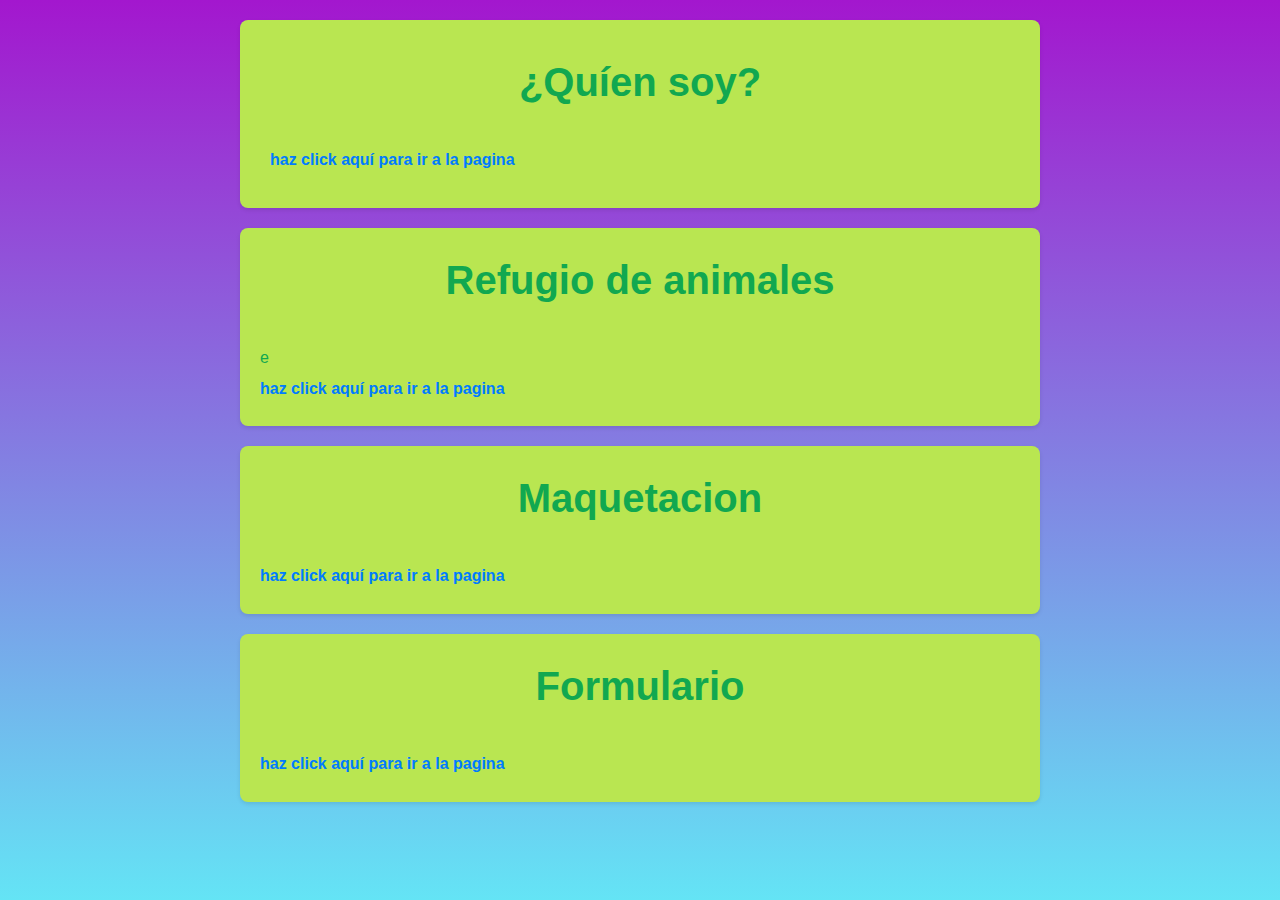
<file: index.html>
<!DOCTYPE html>
<html lang="es">
<head>
    <meta charset="UTF-8">
    <meta name="viewport" content="width=device-width, initial-scale=1.0">
    <title>Página con Índice Mejorado</title>
<link rel="stylesheet" href="/CSS/style.css">
</head>
<body>
    <div class="container">
        <div class="index">
            <h2>¿Quíen soy?</h2>
            <a href="/quien soy/index1.html">haz click aquí para ir a la pagina</a>
        </div>

        <div class="section" id="section1">
            <h2>Refugio de animales</h2>e
            <a href="/Refugio y Carrusel/index2.html">haz click aquí para ir a la pagina</a>          
        </div>

        <div class="section" id="section2">
            <h2>Maquetacion</h2>
            <a href="/Maquetacion/index3.html">haz click aquí para ir a la pagina</a>            
        </div>

        <div class="section" id="section3">
            <h2>Formulario</h2>
            <a href="/formulario/index4.html">haz click aquí para ir a la pagina</a>
        
    </div>
</body>
</html>
</file>
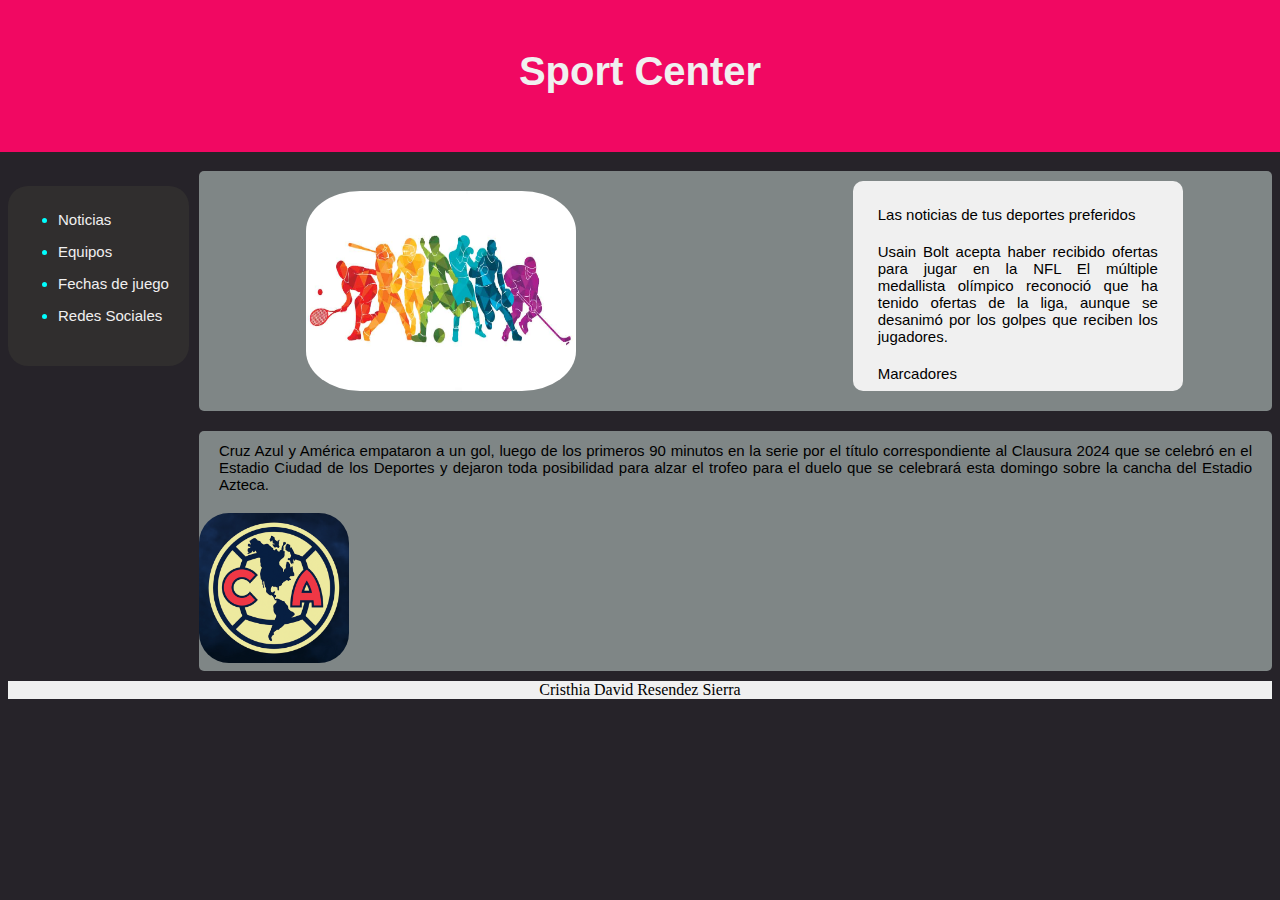
<file: Maquetacion/index3.html>
<!DOCTYPE html>
<html lang="en">
<head>
    <meta charset="UTF-8">
    <meta name="viewport" content="width=device-width, initial-scale=1.0">
    <link rel="stylesheet" href="/Maquetacion/CSS/style3.css">
    <title>Document</title>
</head>
<body>
    <header class="header_main">
            <h1> Sport Center</h1> 
    </header>

    <main class="main-principal">
        <section class="cont-nav">
            <nav>  
                <ul>
                    <li><a href="#">Noticias</a></li>
                    <p><a href="#"></a></p>
                    <li><a href="#">Equipos</a></li>
                    <p><a href="#"></a></p>
                    <li><a href="#">Fechas de juego</a></li>
                    <p><a href="#"></a></p>
                    <li><a href="#">Redes Sociales</a></li>
            
                </ul>
            </nav>
        </section>
        <section class="cont-sec">
            <div class="section1">
                <article class="art1">
                    <img src="DEp.jpg" alt="">
                </article>
                <div class="cont-aside">
                    <aside>
                        <p>Las noticias de tus deportes preferidos</p>
                        <p>Usain Bolt acepta haber recibido ofertas para jugar en la NFL
                            El múltiple medallista olímpico reconoció que ha tenido ofertas de la liga, aunque se desanimó por los golpes que reciben los jugadores.</p>
                    </aside>
                    <aside>
                        <p>Marcadores</p>

                    </aside>
                </div>
                
            </div>
            <div class="section2">
                <aside>
                <p>Cruz Azul y América empataron a un gol, luego de los primeros 90 minutos en la serie por el título correspondiente al Clausura 2024 que se celebró en el Estadio Ciudad de los Deportes y dejaron toda posibilidad para alzar el trofeo para el duelo que se celebrará esta domingo sobre la cancha del Estadio Azteca.</p>
                </aside>
                <div>
                <img src="Ame.png" alt="">
                
                </div>
                
            </div>
            
        </section>
        
    </main>

    <div class="ftr-inf">
        <footer>
            Cristhia David Resendez Sierra
        </footer>
    </div>
    

    
</body>
</html>
</file>
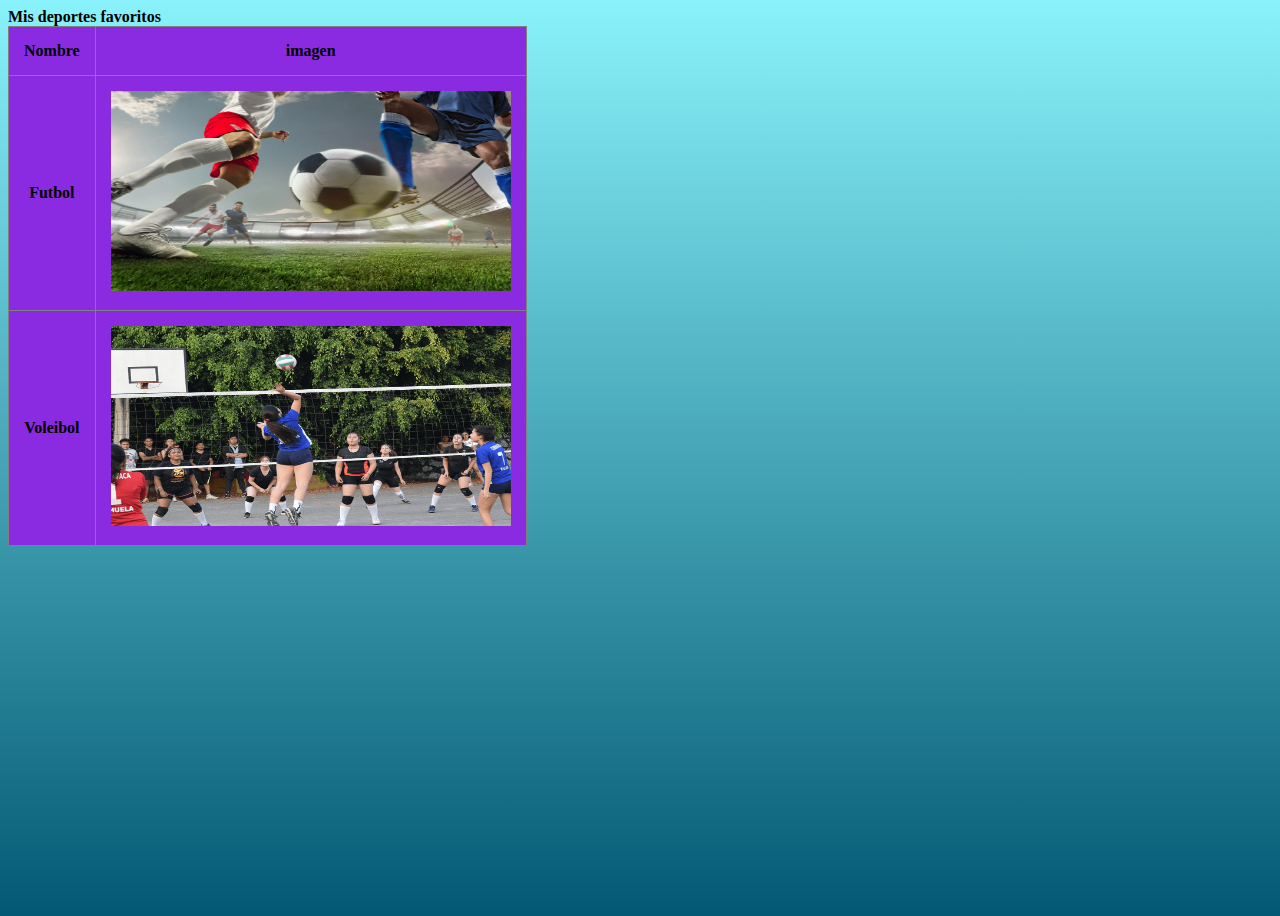
<file: quien soy/Deportes.html>
<!DOCTYPE html>
<html lang="en">
<head>
    <meta charset="UTF-8">
    <meta name="viewport" content="width=device-width, initial-scale=1.0">
    <link rel="stylesheet" href="/quien soy/CSS/style1.css">
    <title>Deportes</title>

    <!--Con la Etiqueta Style se puede hacer uso de CSS-->
    
</head>
<body>
    <!--Este es el título central-->
   <b >
    Mis deportes favoritos
   </b>

    <table>
      <tr>
        <th>Nombre</th>
        
        

        <th>imagen</th>
      </tr>
      <tr>
        <th>Futbol</th>
        
        <th> <img src="futbol.webp" height="200" width="400"></th>
      </tr>
      <tr>
        <th>Voleibol</th>
        
        <th> <img src="voli.png" height="200" width="400"></th>
      </tr>
    </table>

</body>
</html>
</file>
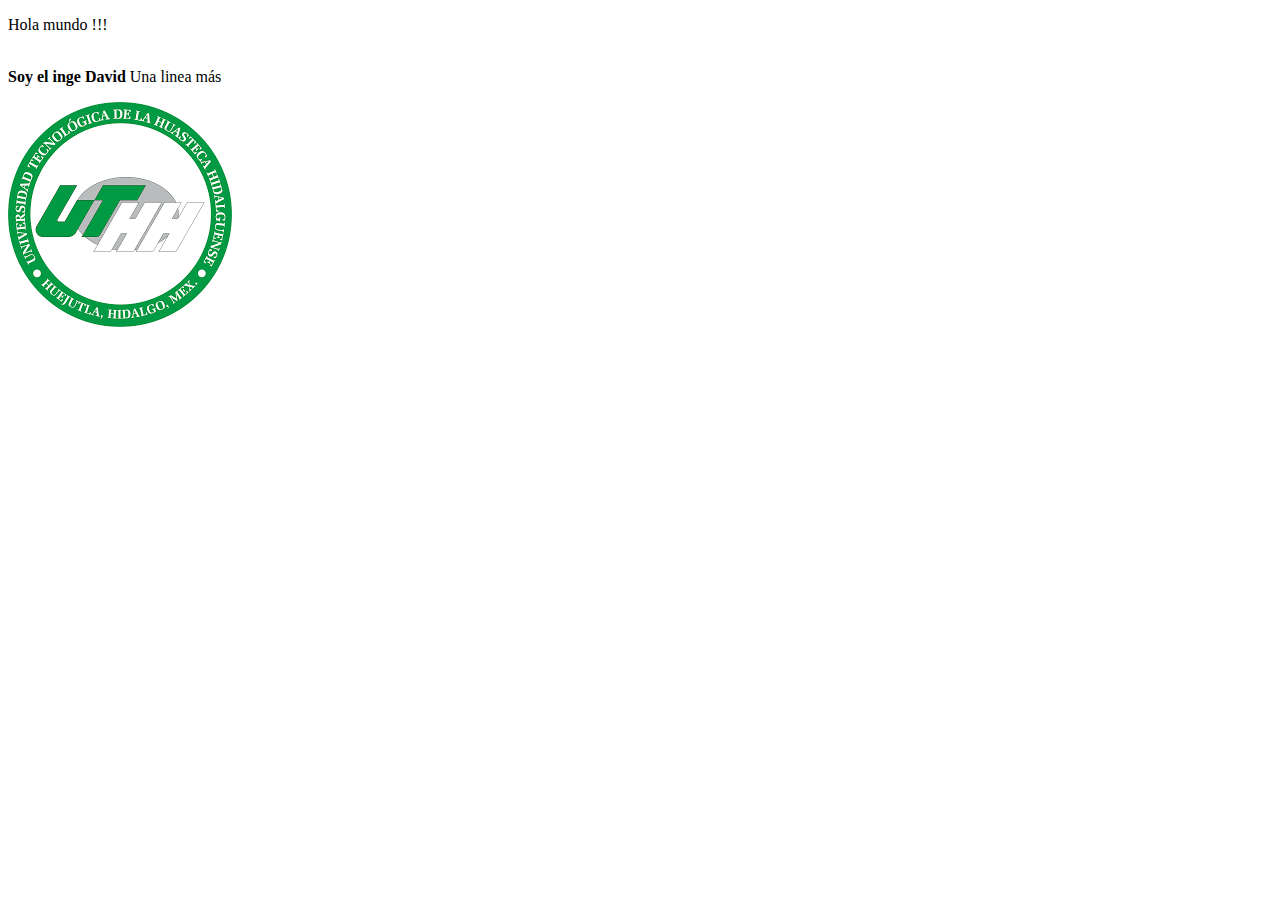
<file: quien soy/ejemplo01.html>
<!DOCTYPE html>
<html lang="es">
<head>
    <meta charset="UTF-8">
    <meta name="viewport" content="width=device-width, initial-scale=1.0">
    <title>Practica uno</title>
</head>
<body>
   <p>Hola mundo !!!</p>
   <br>
   <b>Soy el inge David</b> 
    Una linea más
    <p><img src="[data-uri]" </p>
</body>
</html>
</file>
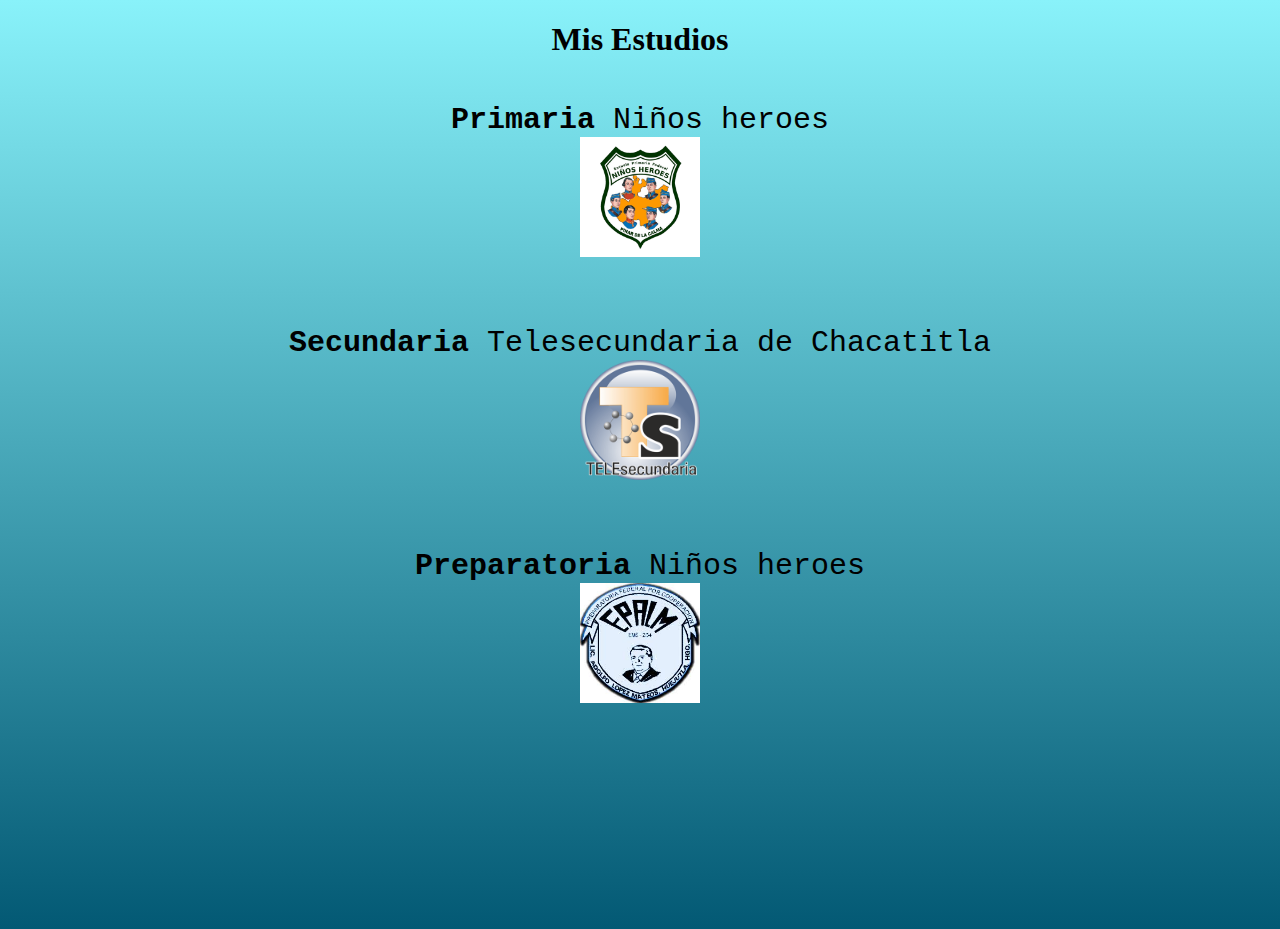
<file: quien soy/Estudios.html>
<!DOCTYPE html>
<html lang="en">
<head>
    <meta charset="UTF-8">
    <meta name="viewport" content="width=device-width, initial-scale=1.0">
    <link rel="stylesheet" href="/quien soy/CSS/style1.css">
    <title>Metas</title>
</head>
<body>
 <h1>
        Mis Estudios
       </h1>
    <p> <b>Primaria</b> Niños heroes <br> <img src="Niños heroes.png" width="120"></p>
    <p> <b>Secundaria</b> Telesecundaria de Chacatitla <br> <img src="Telesecundaria.png" width="120"></p>
    <p> <b>Preparatoria</b> Niños heroes <br> <img src="epalm.jpeg" width="120"></p>
   
    
</body>
</html>
        
    </table>

</body>
</html>
</file>
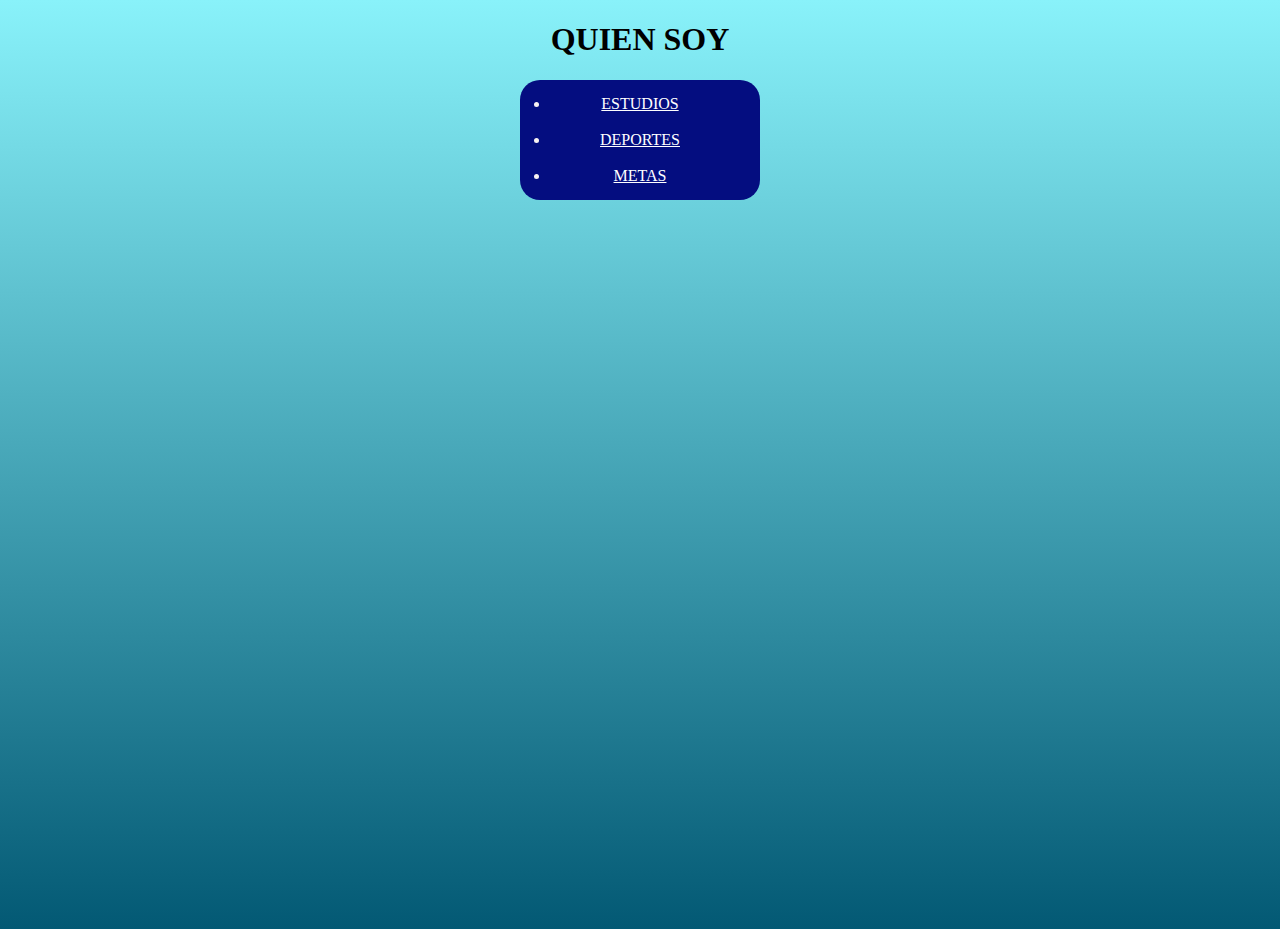
<file: quien soy/index1.html>
<!DOCTYPE html>
<html lang="=es">
<head>

    <meta charset="UTF-8">

    <link rel="stylesheet" href="/quien soy/CSS/style1.css">
    <title>
        QUIEN SOY 
    </title>

</head>

<body>

    <header>
        <h1>QUIEN SOY</h1>
    </header>

    

   
    <div class="div-centro"> <div class="EstiloL"> 
        
        <center> <li><a href="Estudios.html">ESTUDIOS</a></li>
         <br>
         <li><a href="Deportes.html">DEPORTES</a></li>
         <br>
         <li><a href="Metas.html">METAS</a></li>
        </center>
         
     </div></div>
    
</body>
</html>
</file>
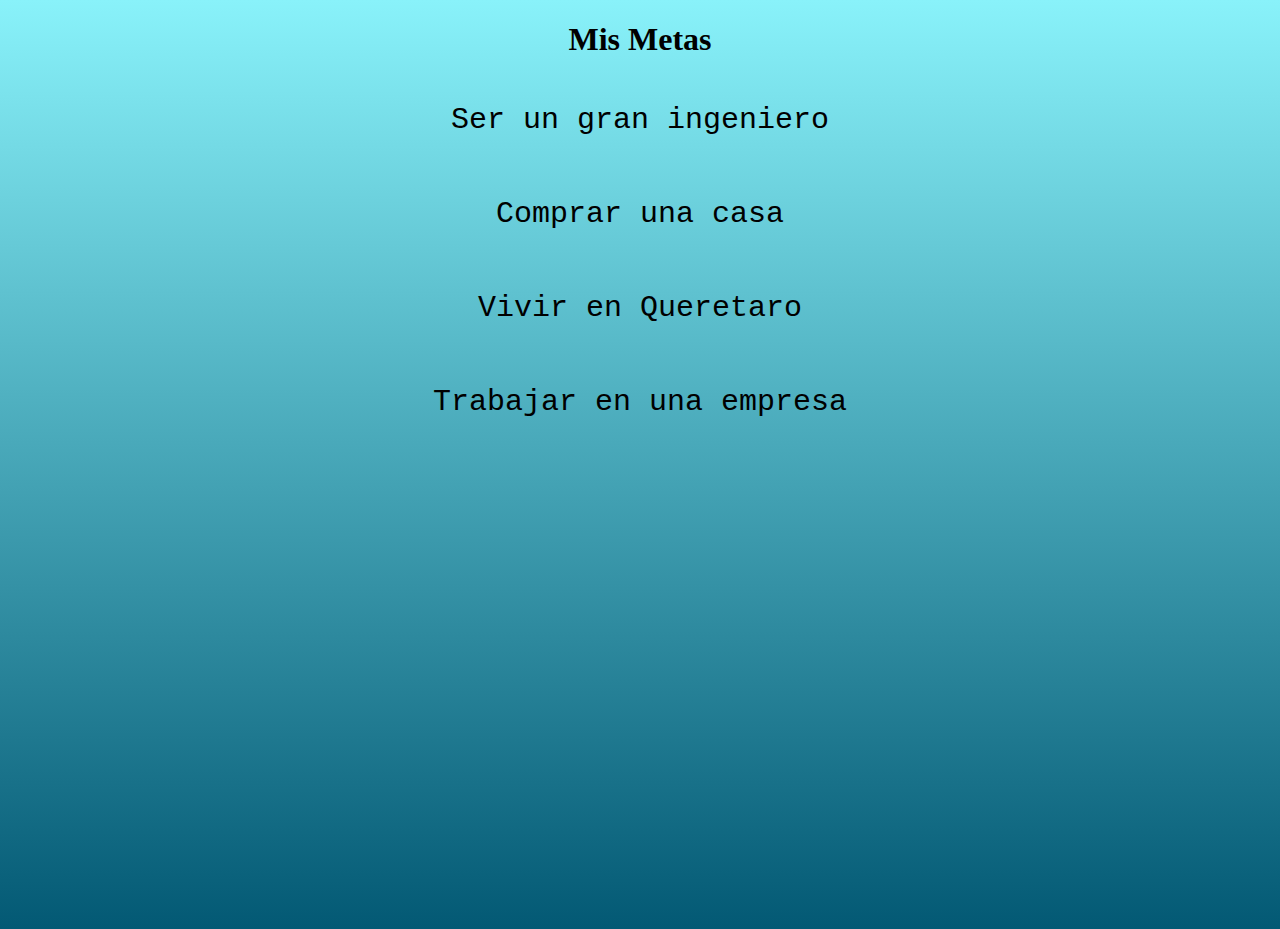
<file: quien soy/Metas.html>
<!DOCTYPE html>
<html lang="en">
<head>
    <meta charset="UTF-8">
    <meta name="viewport" content="width=device-width, initial-scale=1.0">
    <link rel="stylesheet" href="/quien soy/CSS/style1.css">
    <title>Metas</title>
</head>
<body>
 <h1>
        Mis Metas
       </h1>
    <p>Ser un gran ingeniero</p> 
   <p>Comprar una casa</p> 
    <p>Vivir en Queretaro</p>
    <p>Trabajar en una empresa</p> 
    
   
    
</body>
</html>
</file>
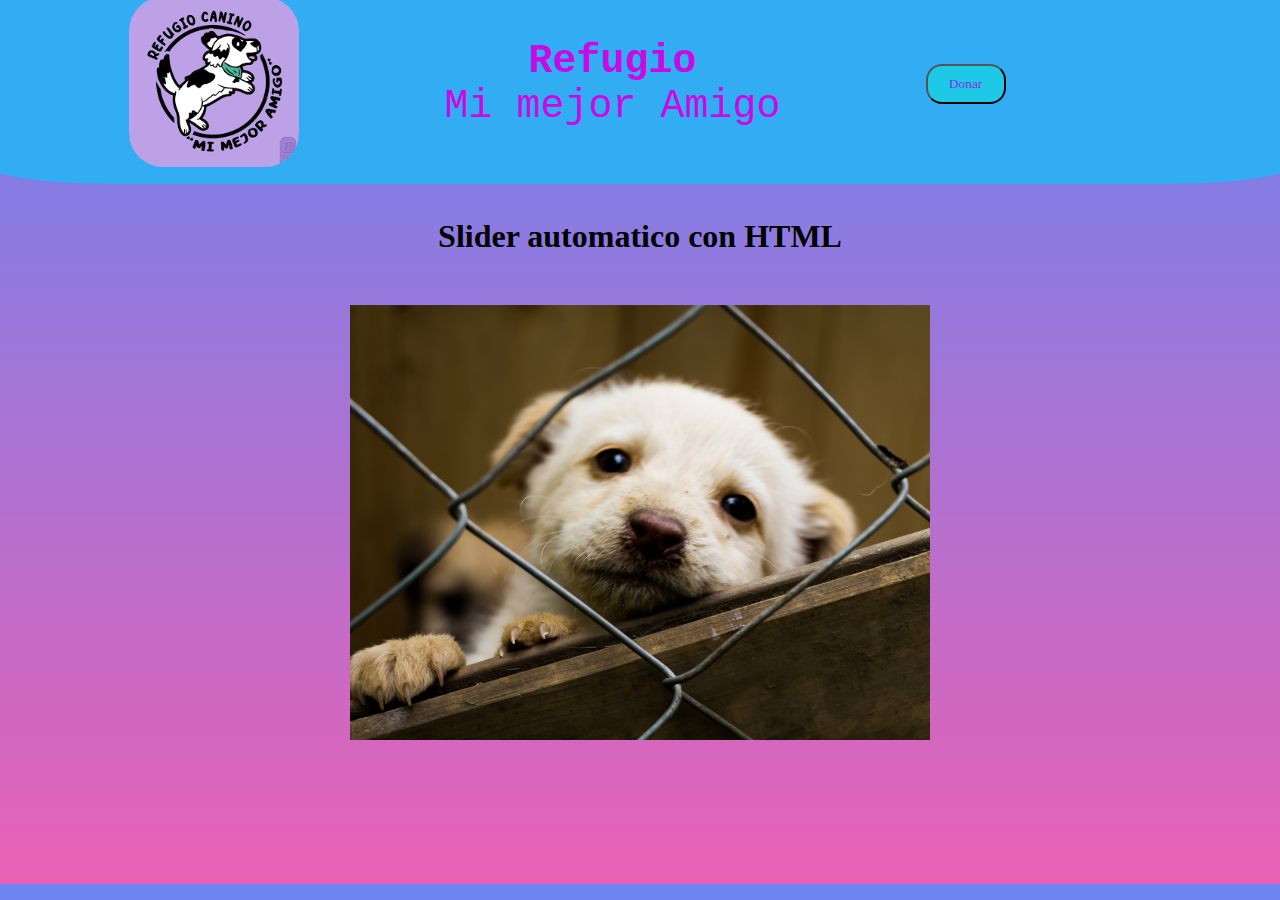
<file: Refugio y Carrusel/index2.html>
<!DOCTYPE html>
<html lang="en">
<head>
    <meta charset="UTF-8">
    <meta name="viewport" content="width=device-width, initial-scale=1.0">
    <link rel="stylesheet" href="/Refugio y Carrusel/CSS/style2.css">
    <title>Refugio David</title>
</head>
<body>
    <header class="header_main">
        <div class="div_header">
            <img src="LogoRefugio.png" alt="" class="img_header">
        </div>
            
        <div class="div_header">
            <h1>Refugio </h1> 
            <p> Mi mejor Amigo</p>
        </div>
           
        <div class="div_header">
            <input type="button" value="Donar" class="btn_1">
        </div>
        <form action="">

        </form>
    </header>
    <main>
        <section>
            <h2>Slider automatico con HTML</h2>
            <div class="slider-frame">
                <ul>
                    <li><img src="animal1.jpg" alt=""></li>
                    <li><img src="animal2.jpg" alt=""></li>
                    <li><img src="animal3.webp" alt=""></li>
                    <li><img src="animal4.jpg" alt=""></li>
                </ul>
            </div>
        </section>
    </main>
    

</body>
</html>
</file>
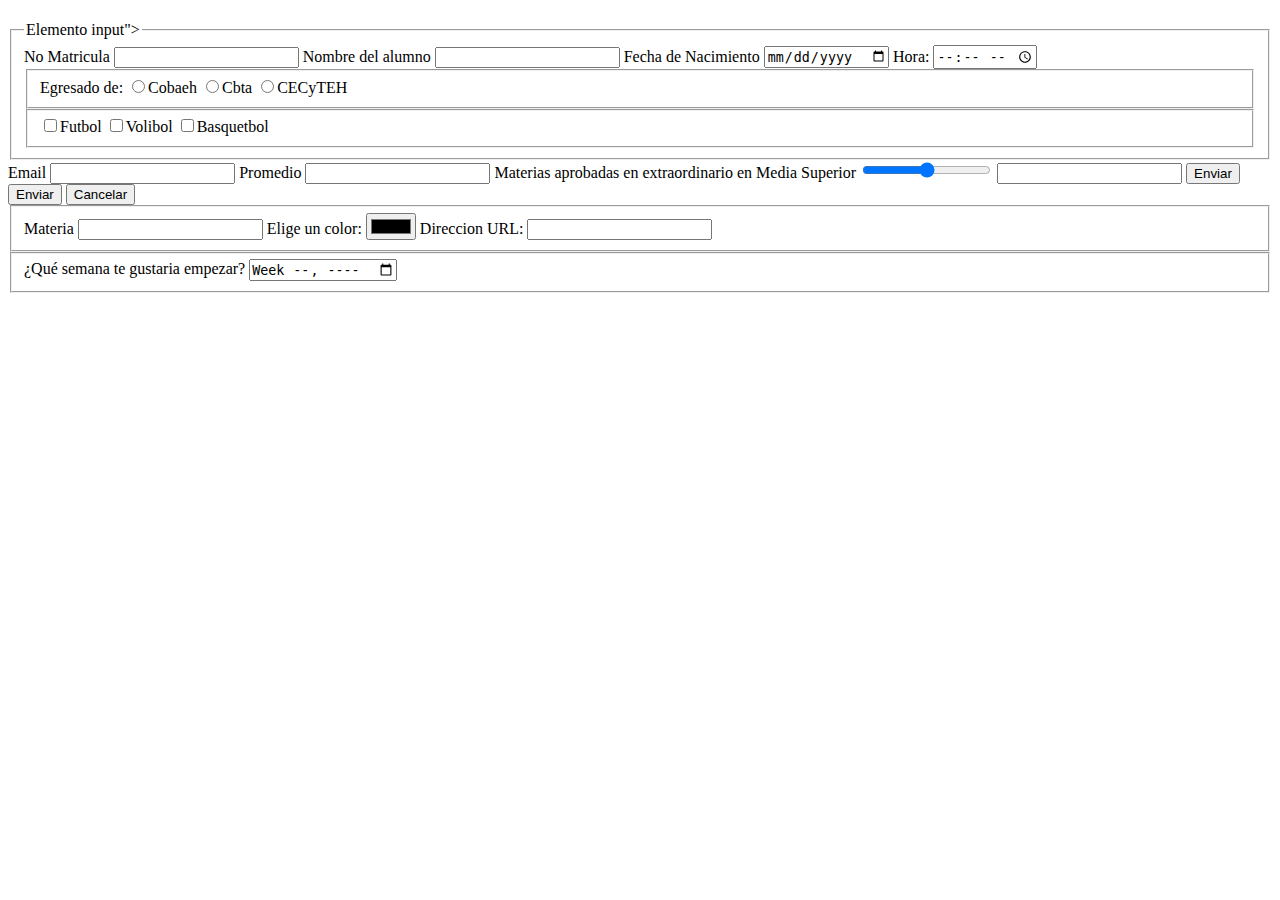
<file: Refugio y Carrusel/CSS/ejemplo03.html>
<!DOCTYPE html>
<html lang="en">
<head>
    <meta charset="UTF-8">
    <meta name="viewport" content="width=device-width, initial-scale=1.0">
    <title>Ejemplo de formulario</title>
</head>
<body>
    <h1></h1>
    <form action="" method="post">
        <fieldset>
            <legend>Elemento input"></legend>
            <label for="">No Matricula</label>
            <input type="text" name="" id="">
            <label for="">Nombre del alumno</label>
            <input type="text" name="" id="" >
            <label for="">Fecha de Nacimiento</label>
            <input type="date" name="" id="">
            <label for="">Hora:</label>
            <input type="time" name="" id="">
            
            <fieldset>
                <label for="">Egresado de:</label>
                <input type="radio" name="" id="">Cobaeh
                <input type="radio" name="" id="">Cbta
                <input type="radio" name="" id="">CECyTEH
            </fieldset>
            <fieldset>
                <input type="checkbox" name="" id="">Futbol
                <input type="checkbox" name="" id="">Volibol
                <input type="checkbox" name="" id="">Basquetbol
            </fieldset>
        </fieldset>

        <label for="">Email</label>
        <input type="email" name="" id="">
        <label for="">Promedio</label>
        <input type="number" name="" id="">
        <label for="">Materias aprobadas en extraordinario en Media Superior</label>
        <input type="range" name="" id="">
        <input type="number" name="" id="">
        <input type="button" value="Enviar">
        <input type="submit" value="Enviar">
        <input type="reset" value="Cancelar">
        <fieldset>
            <label for="">Materia</label>
            <input type="search" name="" id="">
            <label for="">Elige un color:</label>
            <input type="color" name="" id="">
            <label for="">Direccion URL:</label>
            <input type="url" name="" id="">
        </fieldset>
        <fieldset>
            <label for="">¿Qué semana te gustaria empezar?</label>
            <input type="week" name="week" id="week" value="2024">
        </fieldset>
    </form>
</body>
</html>
</file>
<file: CSS/style.css>
body {
    font-family: Arial, sans-serif;
    line-height: 1.6;
    background: linear-gradient(rgb(163, 23, 206), rgb(100, 228, 245));
    min-height: 100vh;
    color: #11a850;
    margin: 0;
    padding: 0;
}
.container {
    max-width: 800px;
    margin: 0 auto;
    padding: 20px;
}
.index {
    background-color: #b9e651;
    padding: 30px;
    margin-bottom: 20px;
    border-radius: 8px;
    box-shadow: 0 2px 4px rgba(0,0,0,0.1);
}
.index h2 {
    margin-top: 0;
    text-align: center;
    font-size: 40px;
}
.index a {
    display: block;
    margin: 5px 0;
    text-decoration: none;
    color: #007BFF;
    font-weight: bold;
}
.index a:hover {
    text-decoration: underline;
    color: #0056b3;
}
.section {
    background-color: #b9e651;
    padding: 20px;
    margin-bottom: 20px;
    border-radius: 8px;
    box-shadow: 0 2px 4px rgba(0,0,0,0.1);
    
}
.section h2 {
    margin-top: 0;
    color: #11a850;
    text-align: center;
    font-size: 40px;
}
.section p {
    margin-bottom: 0;
}
.section a {
    display: block;
    margin: 5px 0;
    text-decoration: none;
    color: #007BFF;
    font-weight: bold;
}
</file>
<file: Maquetacion/CSS/style3.css>
body{
    background-color: #262329;
    min-height: 100vh;
    /*overflow: hidden;*/
}  

h1{
    font-family: arial;
    font-size: 40px;
    color: #f0f0f0;
    text-align:center ;
}
.img_header{
    width: 170px;
    height: 170px;
    border-radius: 20%;
}
/*Header*/
.header_main{
    padding-top: 30px;
    background-color: #f10862;
    height: 130px;
    margin: -1rem;
}
/*Main*/
.main-principal{
    display: flex;
    margin-top: 40px;
    margin-bottom: 10px;
}

.cont-nav {
    
    background-color: rgb(48, 46, 46);
    border-radius: 20px;
    padding: 10px;
    margin-top: 10px;
    width: 15%;
    height: 10rem;
    font-size: 15px;
    font-family: arial;
    color: aqua;

}
.cont-nav a{
    color: #f0f0f0;
}


.cont-nav a{
    text-decoration: none;
}

.cont-sec{
    margin-top: -5px;
    margin-left: 10px;
    width: 100%;
}

.section1 {
    background-color:rgb(127, 134, 134);
    border-radius: 5px;
    height: 15rem;
    display: flex;

}

.section2 {
    background-color:rgb(127, 134, 134);
    border-radius: 5px;
    height: 15rem;
}

.ftr-inf{
    background-color: #f0f0f0;
    text-align:center ;
}

.cont-aside{
    width: 25rem;
    justify-content: center;
    font-size: 15px;
    font-family: arial;
    padding-top: 3%;
    background-color: #f0f0f0;
    border-radius: 10px;
    padding: 5px;
    width: 320px;
    height: 200px;
    margin: 10px;
    
}

.art1{
    width: 50%;
    display: flex;
    justify-content: left;
    align-items: center;
    padding-left: 10%;
    
    
}
 .art1 img{
    width: 270px;
    height: 200px;
    border-radius: 20%;
    
 }

 .cont-aside p{
    margin: 20px;
    text-align: justify;
 }

 .section2 p{
    margin: 20px;
    text-align: justify;
    font-size: 15px;
    font-family: arial;
    padding-top: 1%;
    
 }

  .section2 img:nth-child(1){
    width: 150px;
    height: 150px;
    border-radius: 20%;
    
    

  }
</file>
<file: quien soy/CSS/style1.css>
table, th, td
        {
            border: 1px solid grey;
            border-collapse: collapse;
            background-color: blueviolet;
        }
        th, td 
        {
            padding: 15px;

        }
        .imagen {
            width: 150;
        }

        .EstiloL{
            background-color: rgb(4, 13, 128);
            padding-top: 15px;
            padding-bottom: 15px;
            padding-left: 30px;
            padding-right: 30px;
            margin: 0 0px 0px 0px;
            color: rgb(248, 242, 242);
            width: 180px;
            border-radius: 20px;
            align-items: center;
            
        }

        .div-centro{
            display: flex;
            justify-content: center;
        }
        p {
            text-align: center;
            font-family: monospace;
            font-size: 30px;
            padding-top: 15px;
            padding-bottom: 15px;
        }

        .EstiloL a {
            color: rgb(255, 255, 255);
        }

        h1{
            text-align: center;
        }
        
body{
    background: linear-gradient(rgb(137, 242, 250), rgb(3, 89, 116));
    min-height: 100vh;
    
}
</file>
<file: Refugio y Carrusel/CSS/style2.css>
/* paleta de colores*/




body{
    background: linear-gradient(rgb(108, 132, 240), rgb(233, 97, 181));
    min-height: 100vh;
    /*overflow: hidden;*/
}

/* estilos para la clase imagen*/
.img_header {
    width: 170px;
    height: 170px;
    border-radius: 20%;
}

.header_main{
    display: flex;
    justify-content: space-evenly;
    background-color: rgb(50, 172, 243);
    align-items: center;
    height: 200px;
    margin: -1rem;
    border-radius: 10%;
}

p{
    font-family: monospace;/* para cambiar el tipo de letra*/
    font-size: 40px;
    color: #ca0ae4;
    text-align:center ;
}
h1{
    font-family: monospace;/* para cambiar el tipo de letra*/
    font-size: 40px;
    color: #ca0ae4;
    text-align:center ;
}

.btn_1{
    width: 80px;
    height: 40px;
    border-radius: 1rem;
    font-family: Georgia;
    color: blueviolet;
    background-color: rgb(29, 201, 231); 
}

* {
    margin: 0;
    padding: 0;
    font-family: lato;
}

h2 {
    text-align: center;
    font-size: 2rem;
    padding-top: 50px;
}

.slider-frame {
	width: 580px;
    height: auto;
	margin:50px auto 0;
	overflow: hidden;
}

.slider-frame ul {
	display: flex;
	padding: 0;
	width: 400%;
	
	animation: slide 8s infinite alternate ease-in-out;
}

.slider-frame li {
	width: 100%;
	list-style: none;
}

.slider-frame img {
	width: 100%;
}

@keyframes slide {
	0% {margin-left: 0;}
	20% {margin-left: 0;}
	
	25% {margin-left: -100%;}
	45% {margin-left: -100%;}
	
	50% {margin-left: -200%;}
	70% {margin-left: -200%;}
	
	75% {margin-left: -300%;}
	100% {margin-left: -300%;}
}
</file>
